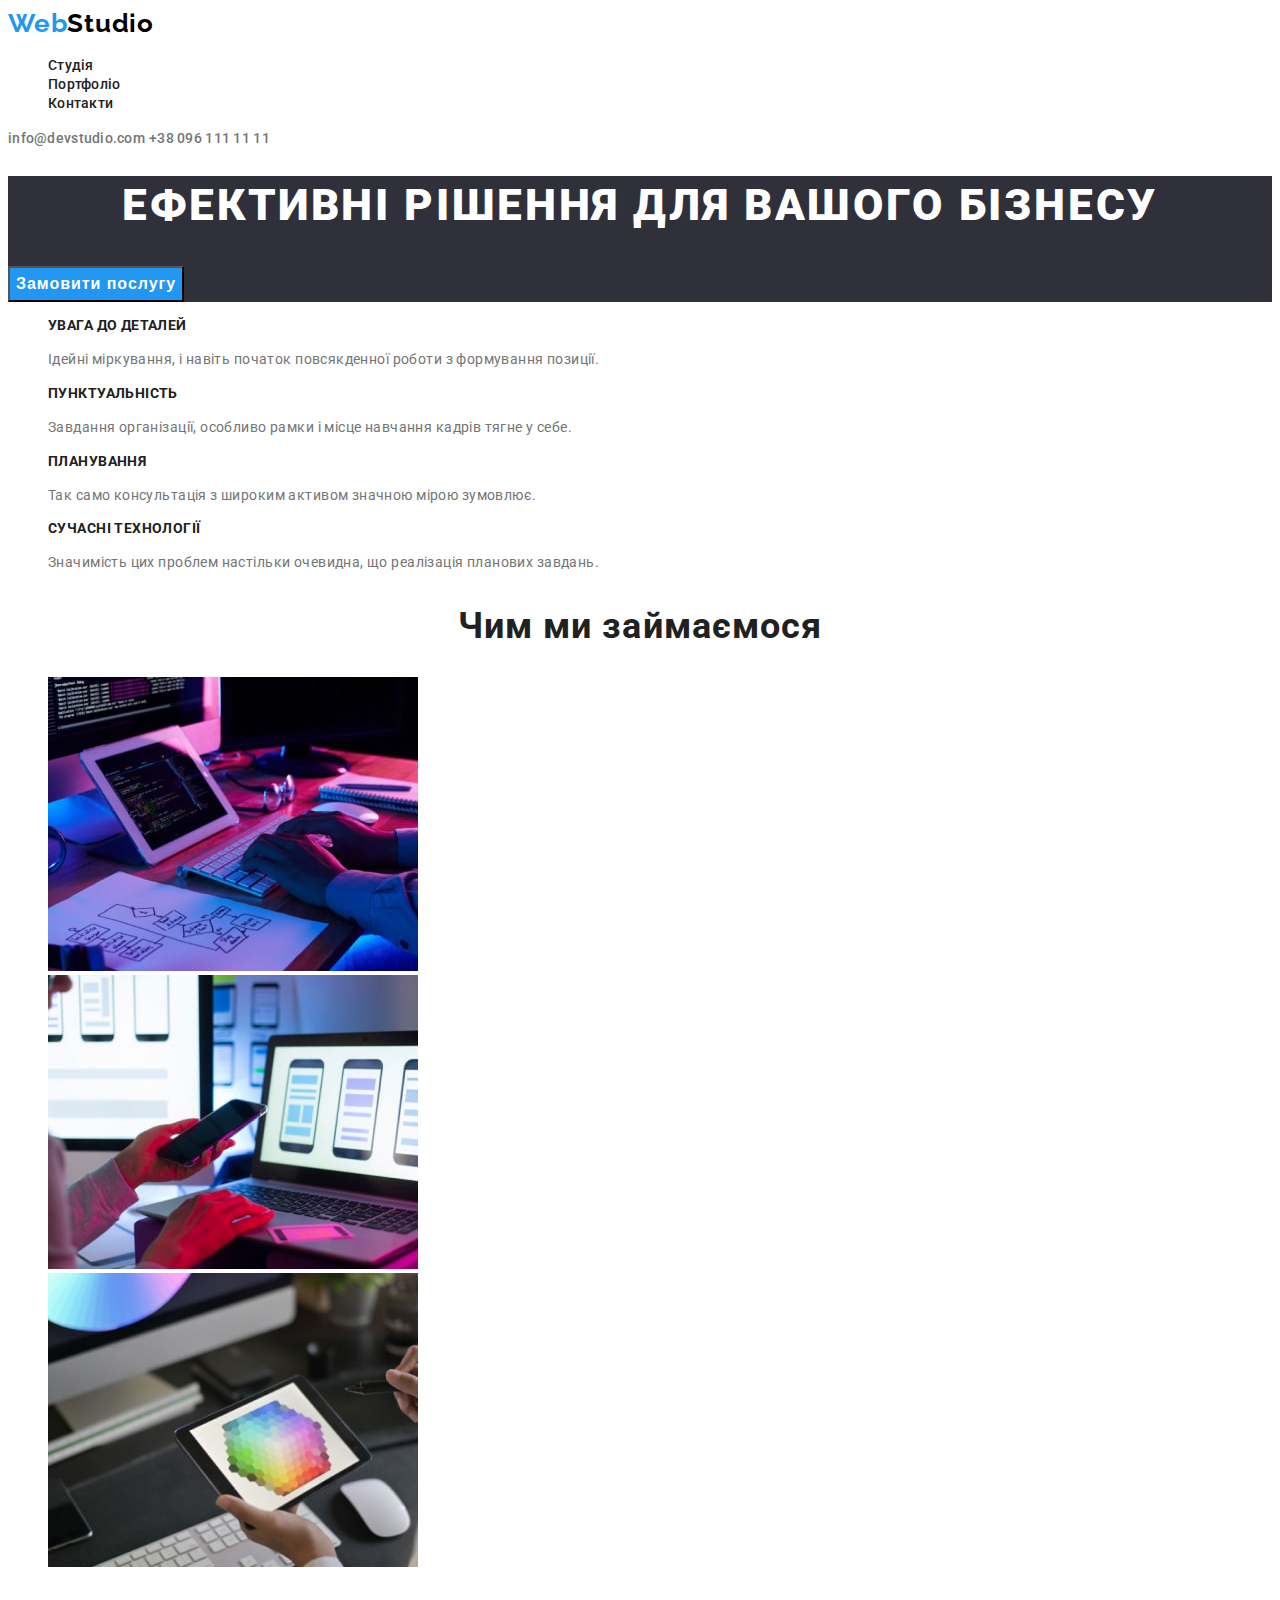
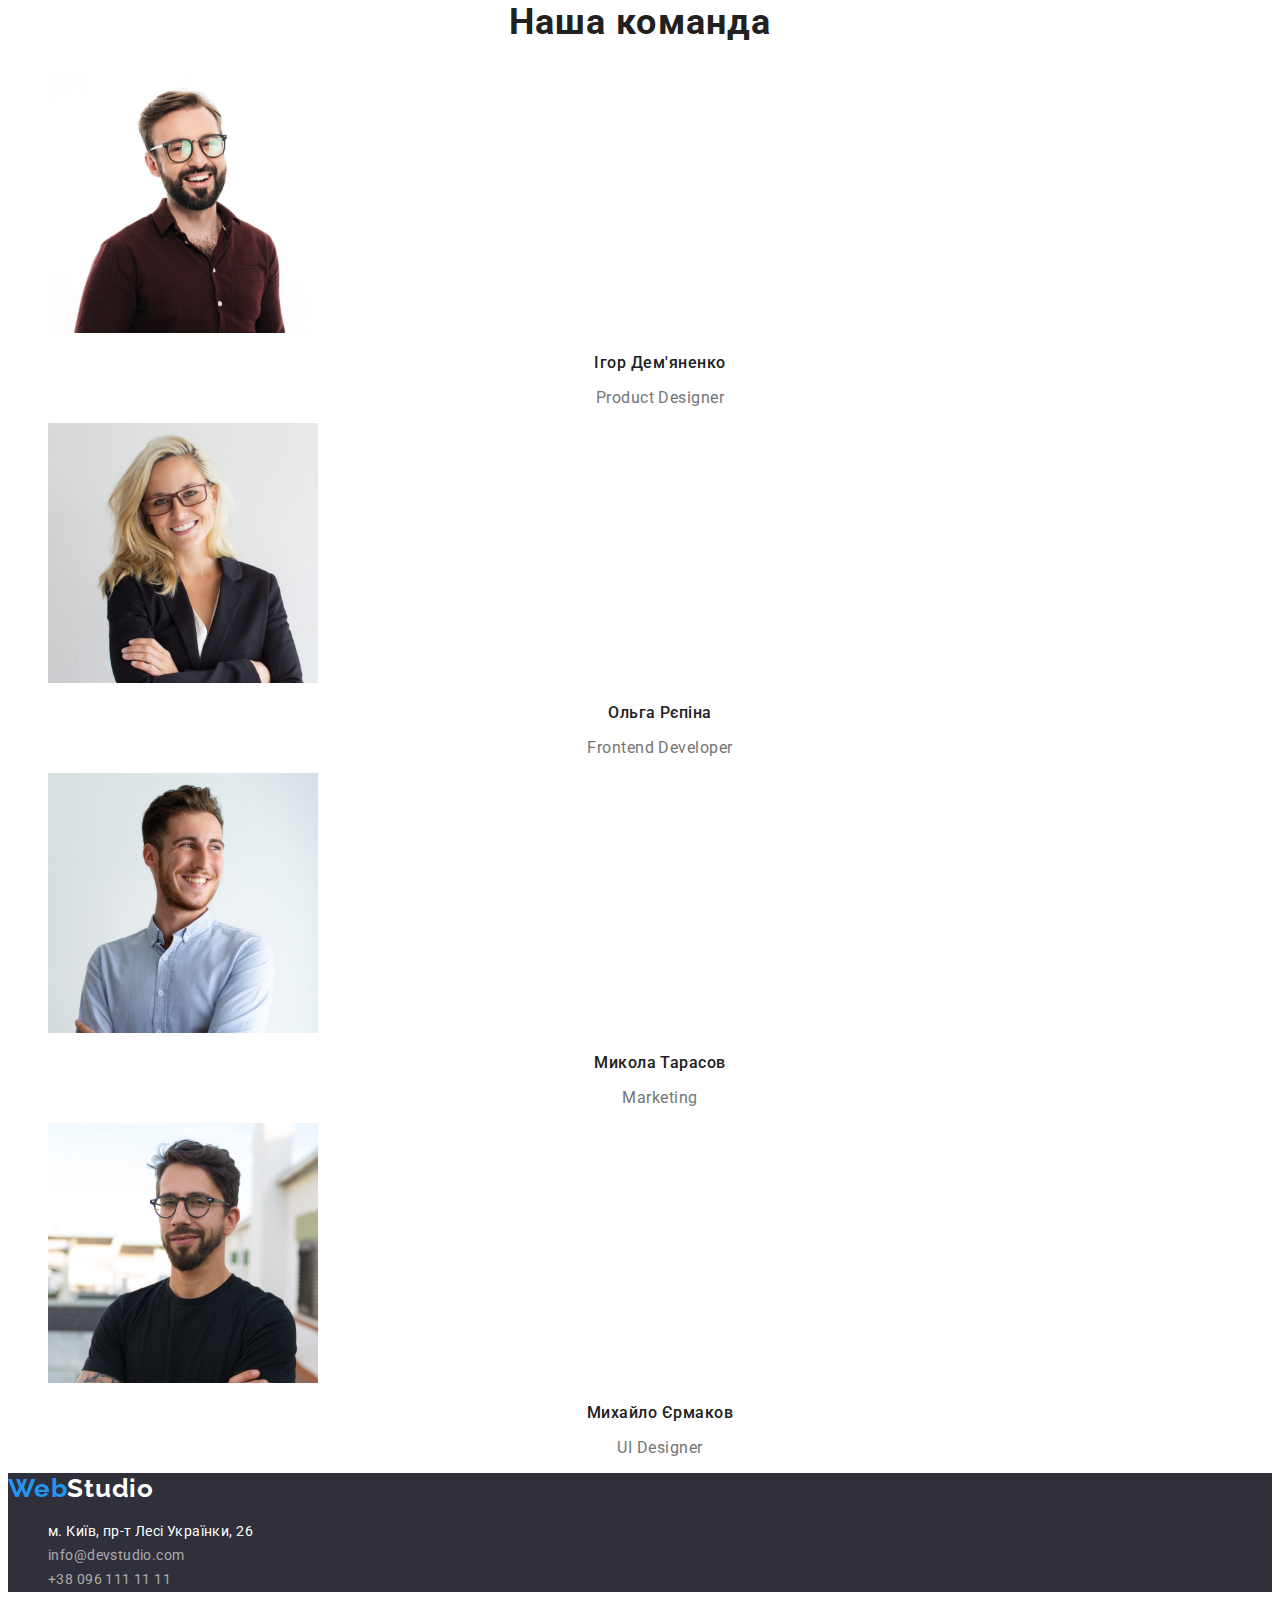
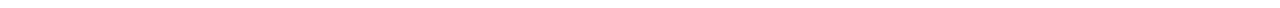
<file: index.html>
<!DOCTYPE html>
<html lang="uk">
  <head>
    <meta charset="UTF-8" />
    <meta http-equiv="X-UA-Compatible" content="IE=edge" />
    <meta name="viewport" content="width=device-width, initial-scale=1.0" />
    <title>Студія</title>
    <link rel="preconnect" href="https://fonts.googleapis.com" />
    <link rel="preconnect" href="https://fonts.gstatic.com" crossorigin />
    <link
      href="https://fonts.googleapis.com/css2?family=Raleway:wght@700&family=Roboto:wght@400;500;700;900&display=swap"
      rel="stylesheet"
    />
    <link rel="stylesheet" href="./css/styles.css" />
  </head>
  <body>
    <header class="header">
      <a href="./index.html" class="logo"
        ><span class="first-logo-part">Web</span>Studio</a
      >
      <nav class="main-navigation">
        <ul class="navigation-list list">
          <li class="navigation-item"><a href="./index.html">Студія</a></li>
          <li class="navigation-item">
            <a href="./portfolio.html">Портфоліо</a>
          </li>
          <li class="navigation-item"><a href="">Контакти</a></li>
        </ul>
      </nav>
      <a href="mailto:info@devstudio.com" class="header-contacts"
        >info@devstudio.com</a
      >
      <a href="tel:+380961111111" class="header-contacts">+38 096 111 11 11</a>
    </header>
    <main>
      <section class="hero">
        <h1 class="hero-title">Ефективні рішення для вашого бізнесу</h1>
        <button type="button" class="hero-btn">Замовити послугу</button>
      </section>
      <section class="benefits">
        <h2 class="benefits-hidden-title">Наші переваги</h2>
        <ul class="benefits-list list">
          <li class="benefits-item item">
            <h3 class="benefits-sub-title">УВАГА ДО ДЕТАЛЕЙ</h3>
            <p class="benefits-descriptions">
              Ідейні міркування, і навіть початок повсякденної роботи з
              формування позиції.
            </p>
          </li>
          <li class="benefits-item item">
            <h3 class="benefits-sub-title">ПУНКТУАЛЬНІСТЬ</h3>
            <p class="benefits-descriptions">
              Завдання організації, особливо рамки і місце навчання кадрів тягне
              у себе.
            </p>
          </li>
          <li class="benefits-item item">
            <h3 class="benefits-sub-title">ПЛАНУВАННЯ</h3>
            <p class="benefits-descriptions">
              Так само консультація з широким активом значною мірою зумовлює.
            </p>
          </li>
          <li class="benefits-item item">
            <h3 class="benefits-sub-title">СУЧАСНІ ТЕХНОЛОГІЇ</h3>
            <p class="benefits-descriptions">
              Значимість цих проблем настільки очевидна, що реалізація планових
              завдань.
            </p>
          </li>
        </ul>
      </section>
      <section class="engagement">
        <h2 class="engagement-title">Чим ми займаємося</h2>
        <ul class="engagement-list list">
          <li class="engagement-item item">
            <img
              src="./images/our_engagement_1.jpeg"
              alt="Розробка сайтів"
              width="370"
            />
          </li>
          <li class="engagement-item item">
            <img
              src="./images/our_engagement_2.jpeg"
              alt="Розробка мобільних додатків"
              width="370"
            />
          </li>
          <li class="engagement-item item">
            <img
              src="./images/our_engagement_3.jpeg"
              alt="Розробка дизайну"
              width="370"
            />
          </li>
        </ul>
      </section>
      <section class="team">
        <h2 class="team-title">Наша команда</h2>
        <ul class="team-list list">
          <li class="team-item item">
            <img
              src="./images/photo-demianenko.jpeg"
              alt="Фото Ігоря Дем'яненка"
              width="270"
            />
            <h3 class="team-member-name">Ігор Дем'яненко</h3>
            <p lang="en" class="team-member">Product Designer</p>
          </li>
          <li class="team-item item">
            <img
              src="./images/photo-repina.jpeg"
              alt="Фото Ольги Рєпіної"
              width="270"
            />
            <h3 class="team-member-name">Ольга Рєпіна</h3>
            <p lang="en" class="team-member">Frontend Developer</p>
          </li>
          <li class="team-item item">
            <img
              src="./images/photo-tarasov.jpeg"
              alt="Фото Миколи Тарасова"
              width="270"
            />
            <h3 class="team-member-name">Микола Тарасов</h3>
            <p lang="en" class="team-member">Marketing</p>
          </li>
          <li class="team-item item">
            <img
              src="./images/photo-yermakov.jpeg"
              alt="Фото Михайла Єрмакова"
              width="270"
            />
            <h3 class="team-member-name">Михайло Єрмаков</h3>
            <p lang="en" class="team-member">UI Designer</p>
          </li>
        </ul>
      </section>
    </main>
    <footer class="footer">
      <a href="./index.html" class="logo footer-logo"
        ><span class="first-logo-part">Web</span>Studio</a
      >
      <address>
        <ul class="footer-list list">
          <li>
            <a
              href="https://goo.gl/maps/2sGrw6UL9zUKpocN6"
              target="_blank"
              rel="noreferrer noopener nofollower"
              class="footer-contacts footer-adress"
              >м. Київ, пр-т Лесі Українки, 26</a
            >
          </li>
          <li>
            <a href="mailto:info@devstudio.com" class="footer-contacts"
              >info@devstudio.com</a
            >
          </li>
          <li>
            <a href="tel:+380961111111" class="footer-contacts"
              >+38 096 111 11 11</a
            >
          </li>
        </ul>
      </address>
    </footer>
  </body>
</html>
</file>
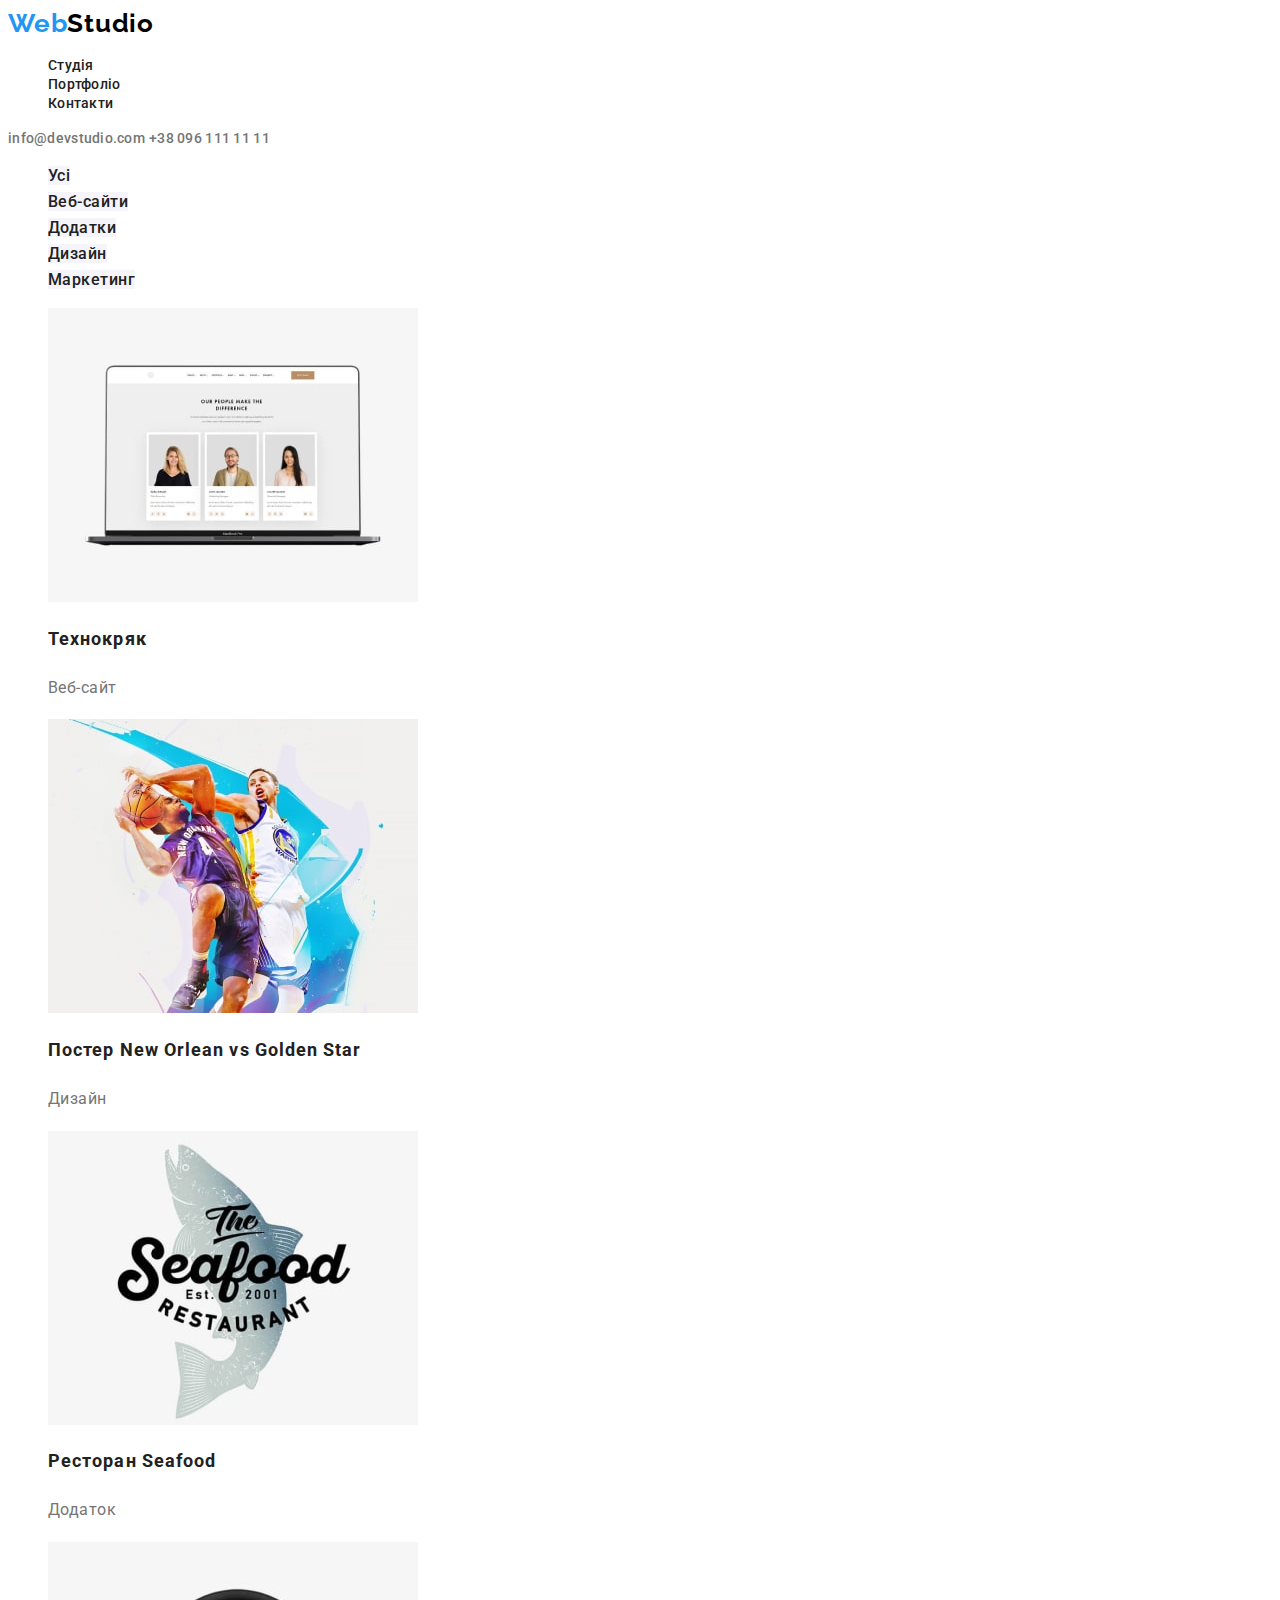
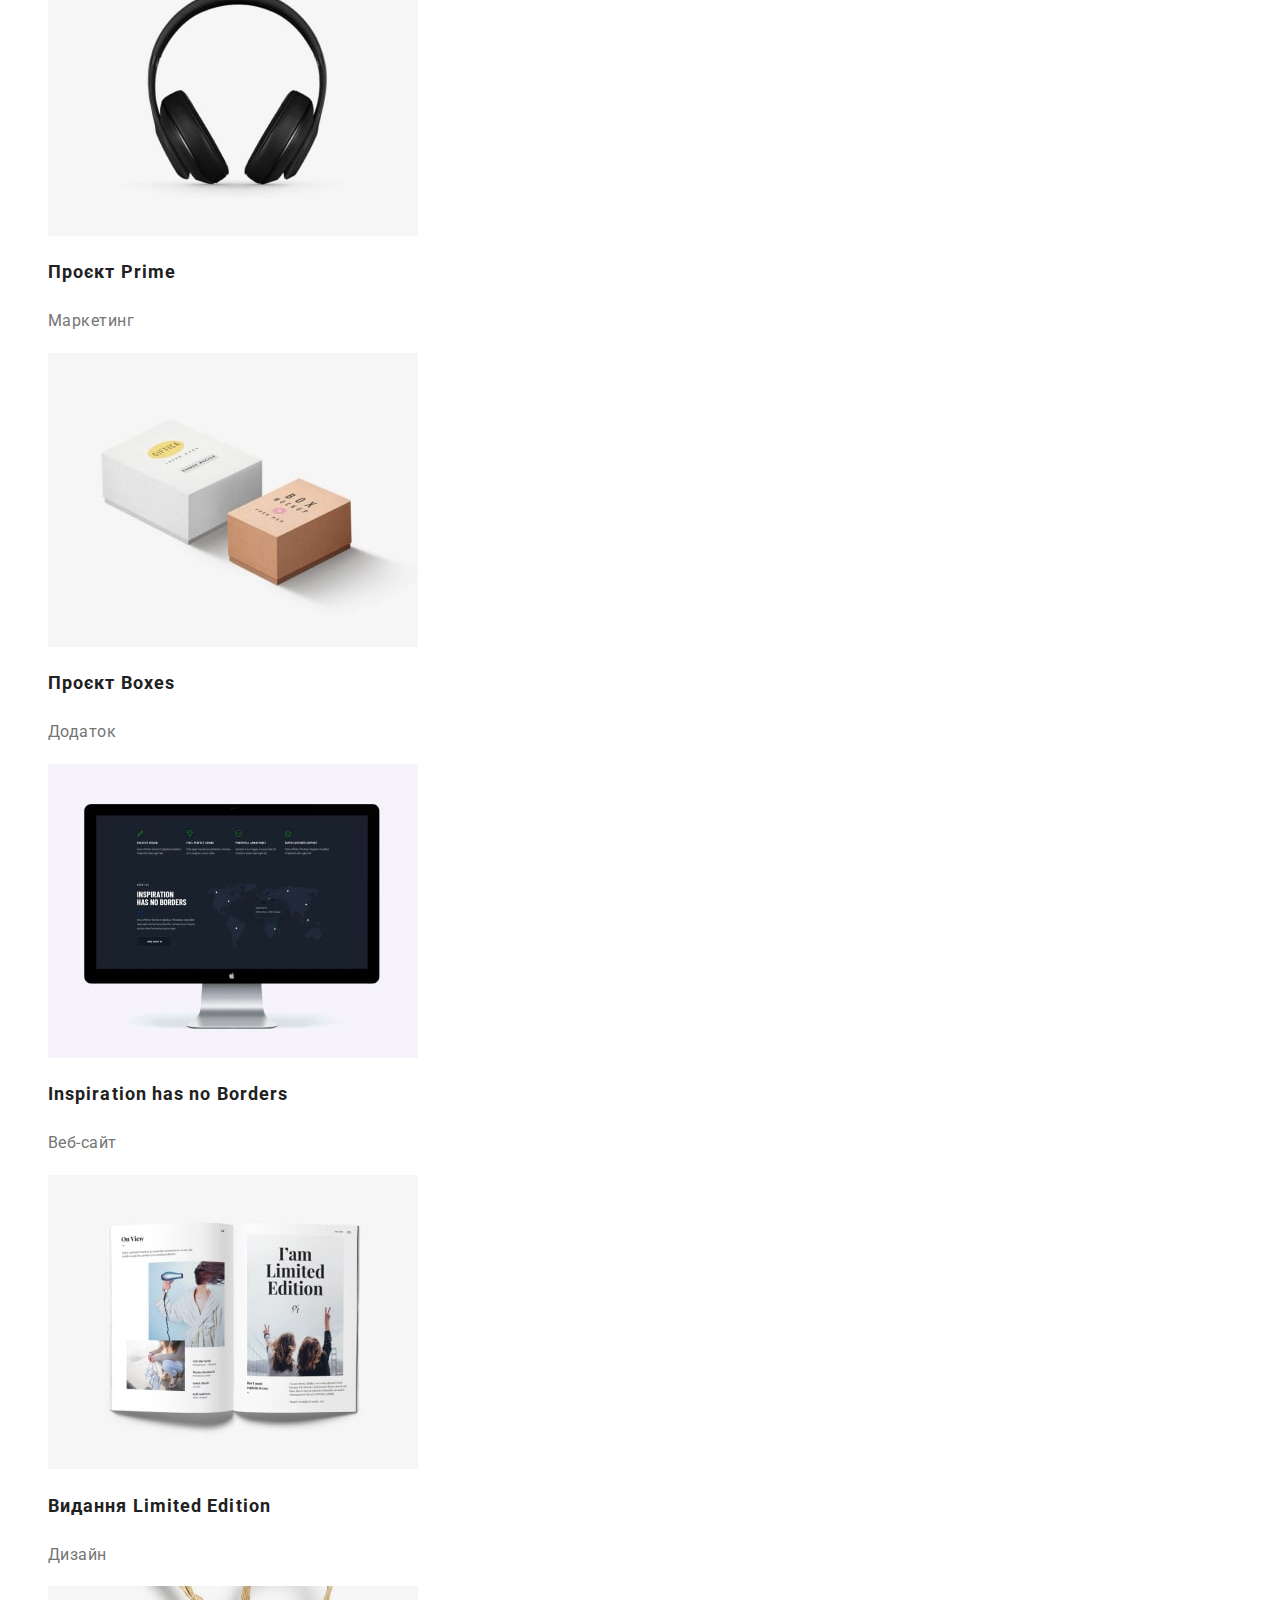
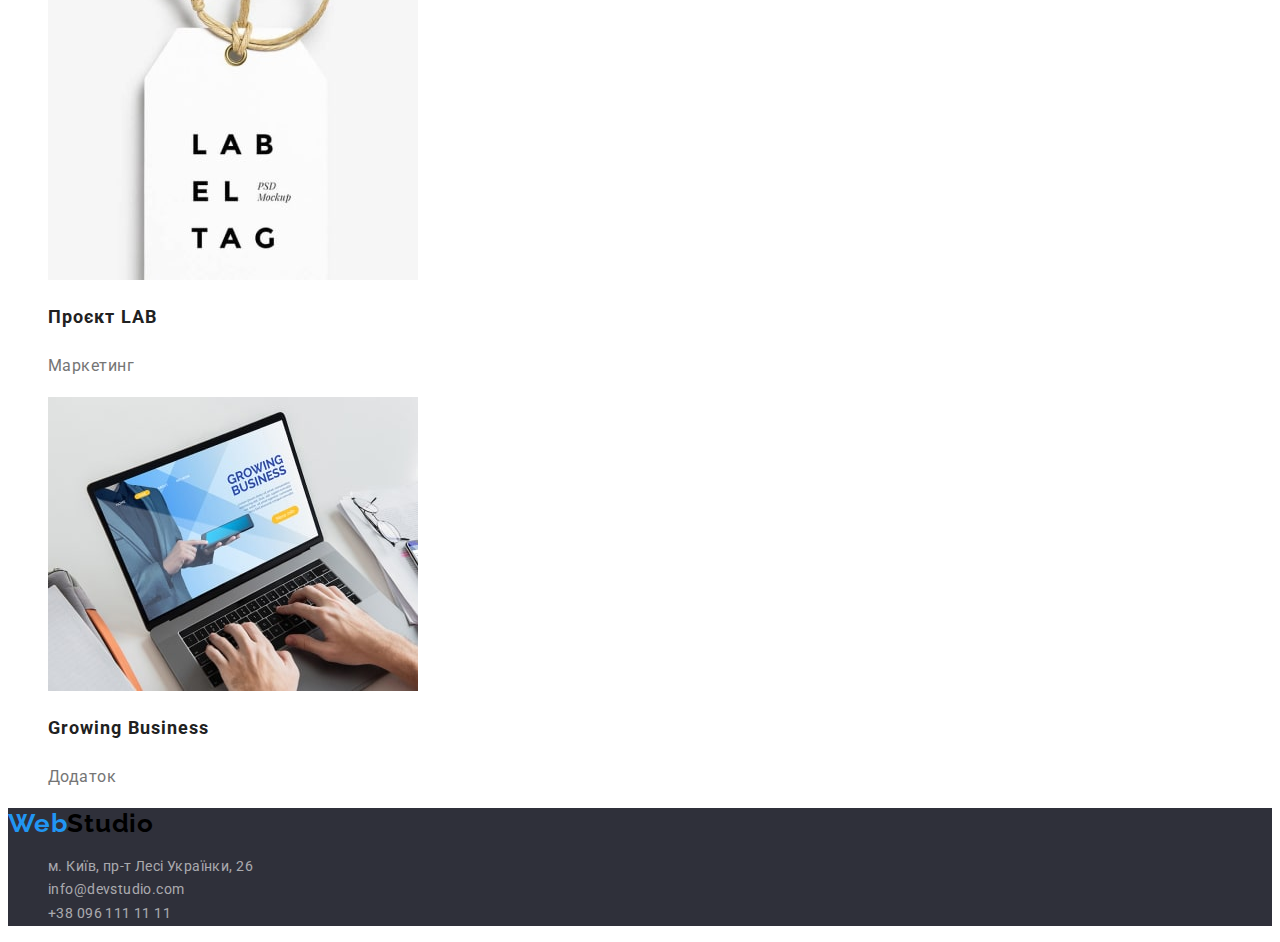
<file: portfolio.html>
<!DOCTYPE html>
<html lang="uk">
  <head>
    <meta charset="UTF-8" />
    <meta http-equiv="X-UA-Compatible" content="IE=edge" />
    <meta name="viewport" content="width=device-width, initial-scale=1.0" />
    <title>Студія</title>
    <link rel="preconnect" href="https://fonts.googleapis.com" />
    <link rel="preconnect" href="https://fonts.gstatic.com" crossorigin />
    <link
      href="https://fonts.googleapis.com/css2?family=Raleway:wght@700&family=Roboto:wght@400;500;700;900&display=swap"
      rel="stylesheet"
    />
    <link rel="stylesheet" href="./css/styles.css" />
  </head>
  <body>
    <header class="header">
      <a href="./index.html" class="logo"
        ><span class="first-logo-part">Web</span>Studio</a
      >
      <nav class="main-navigation">
        <ul class="navigation-list list">
          <li class="navigation-item"><a href="">Студія</a></li>
          <li class="navigation-item">
            <a href="./portfolio.html">Портфоліо</a>
          </li>
          <li class="navigation-item"><a href="">Контакти</a></li>
        </ul>
      </nav>
      <a href="mailto:info@devstudio.com" class="header-contacts"
        >info@devstudio.com</a
      >
      <a href="tel:+380961111111" class="header-contacts">+38 096 111 11 11</a>
    </header>
    <main>
      <section class="portfolio">
        <h1 class="portfolio--hidden-title">Портфоліо</h1>
        <ul class="portfolio-nav list">
          <li class="portfolio-nav-link"><a href="">Усі</a></li>
          <li class="portfolio-nav-link"><a href="">Веб-сайти</a></li>
          <li class="portfolio-nav-link"><a href="">Додатки</a></li>
          <li class="portfolio-nav-link"><a href="">Дизайн</a></li>
          <li class="portfolio-nav-link"><a href="">Маркетинг</a></li>
        </ul>
        <ul class="portfolio-list list">
          <li class="portfolio-item">
            <img
              src="./images/technokrak.jpeg"
              alt="Комп'ютер з відкритим прожктом"
            />
            <h2 class="portfolio-name">Технокряк</h2>
            <p class="portfolio-description">Веб-сайт</p>
          </li>
          <li class="portfolio-item">
            <img src="./images/poster.jpeg" alt="Постер гра у баскетбол" />
            <h2 class="portfolio-name">Постер New Orlean vs Golden Star</h2>
            <p class="portfolio-description">Дизайн</p>
          </li>
          <li class="portfolio-item">
            <img src="./images/seafood.jpeg" alt="Вивіска ресторану" />
            <h2 class="portfolio-name">Ресторан Seafood</h2>
            <p class="portfolio-description">Додаток</p>
          </li>
          <li class="portfolio-item">
            <img src="./images/project-prime.jpeg" alt="Навушники" />
            <h2 class="portfolio-name">Проєкт Prime</h2>
            <p class="portfolio-description">Маркетинг</p>
          </li>
          <li class="portfolio-item">
            <img src="./images/project-boxes.jpeg" alt="Коробки" />
            <h2 class="portfolio-name">Проєкт Boxes</h2>
            <p class="portfolio-description">Додаток</p>
          </li>
          <li class="portfolio-item">
            <img src="./images/no-borders.jpeg" alt="Екран" />
            <h2 lang="en" class="portfolio-name">Inspiration has no Borders</h2>
            <p class="portfolio-description">Веб-сайт</p>
          </li>
          <li class="portfolio-item">
            <img src="./images/limit-edition.jpeg" alt="Відкрита книга" />
            <h2 class="portfolio-name">Видання Limited Edition</h2>
            <p class="portfolio-description">Дизайн</p>
          </li>
          <li class="portfolio-item">
            <img src="./images/project-lab.jpeg" alt="Бірка  LAB" />
            <h2 class="portfolio-name">Проєкт LAB</h2>
            <p class="portfolio-description">Маркетинг</p>
          </li>
          <li class="portfolio-item">
            <img src="./images/business.jpeg" alt="Ноутбук" />
            <h2 lang="en" class="portfolio-name">Growing Business</h2>
            <p class="portfolio-description">Додаток</p>
          </li>
        </ul>
      </section>
    </main>
    <footer class="footer">
      <a href="./index.html" class="logo"
        ><span class="first-logo-part">Web</span>Studio</a
      >
      <address>
        <ul class="footer-list list">
          <li>
            <a
              href="https://goo.gl/maps/2sGrw6UL9zUKpocN6"
              target="_blank"
              rel="noreferrer noopener nofollower"
              class="footer-contacts"
              >м. Київ, пр-т Лесі Українки, 26</a
            >
          </li>
          <li>
            <a href="mailto:info@devstudio.com" class="footer-contacts"
              >info@devstudio.com</a
            >
          </li>
          <li>
            <a href="tel:+380961111111" class="footer-contacts"
              >+38 096 111 11 11</a
            >
          </li>
        </ul>
      </address>
    </footer>
  </body>
</html>
</file>
<file: css/styles.css>
:root {
  --main-text-color: #757575;
  --main-h-color: #212121;
  --action-color: #2196f3;
}
body {
  font-family: Roboto, sans-serif;
  color: var(--main-text-color);
}
.list {
  list-style-type: none;
}
/* ---------HEADER---------- */
.logo {
  font-family: "Raleway";
  font-style: normal;
  font-weight: 700;
  font-size: 26px;
  line-height: 1.19;
  letter-spacing: 0.03em;
  text-decoration: none;
  color: #000;
}
.first-logo-part {
  color: #2196f3;
}
.navigation-item > a {
  text-decoration: none;
  font-family: inherit;
  font-weight: 500;
  font-size: 14px;
  line-height: 16px;
  letter-spacing: 0.02em;
  color: var(--main-h-color);
}
.navigation-item > a:focus,
.navigation-item > a:hover {
  color: var(--action-color);
}
.header-contacts {
  text-decoration: none;
  font-weight: 500;
  font-size: 14px;
  line-height: 1.14;
  letter-spacing: 0.02em;
  font-family: inherit;
  color: var(--main-text-color);
}
.header-contacts:focus,
.header-contacts:hover {
  color: var(--action-color);
}
/* ---------HERO---------- */
.hero {
  background-color: #2f303a;
}
.hero-title {
  font-style: normal;
  font-weight: 900;
  font-size: 44px;
  line-height: 1.36;
  text-align: center;
  letter-spacing: 0.06em;
  text-transform: uppercase;
  color: #ffffff;
}
.hero-btn {
  background-color: var(--action-color);
  font-style: normal;
  font-weight: 700;
  font-size: 16px;
  line-height: 1.88;
  display: flex;
  align-items: center;
  text-align: center;
  letter-spacing: 0.06em;
  cursor: pointer;
  color: #ffffff;
}
/* ---------OUR-BENEFITS---------- */
.benefits-hidden-title,
.portfolio--hidden-title {
  position: absolute;
  width: 1px;
  height: 1px;
  margin: -1px;
  border: 0;
  padding: 0;

  white-space: nowrap;
  clip-path: inset(100%);
  clip: rect(0 0 0 0);
  overflow: hidden;
}
.benefits-sub-title {
  font-size: 14px;
  line-height: 1.14;
  letter-spacing: 0.03em;
  text-transform: uppercase;
  color: var(--main-h-color);
}
.benefits-descriptions {
  font-weight: 400;
  font-size: 14px;
  line-height: 1.71;
  letter-spacing: 0.03em;
}
/* ---------OUR-ENGAGEMENTS---------- */
.engagement-title {
  font-size: 36px;
  line-height: 1.17;
  text-align: center;
  letter-spacing: 0.03em;
  color: var(--main-h-color);
}
/* ---------OUR-TEAM---------- */
.team-title {
  font-size: 36px;
  line-height: 1.17;
  text-align: center;
  letter-spacing: 0.03em;
  color: var(--main-h-color);
}
.team-member-name {
  font-weight: 500;
  font-size: 16px;
  line-height: 1.19;
  text-align: center;
  letter-spacing: 0.03em;
  color: var(--main-h-color);
}
.team-member {
  font-size: 16px;
  line-height: 1.19;
  text-align: center;
  letter-spacing: 0.03em;
}
/* ---------FOOTER---------- */
.footer {
  background-color: #2f303a;
}
.footer-logo {
  color: #ffffff;
}
.footer-contacts {
  text-decoration: none;
  font-family: inherit;
  font-style: normal;
  font-size: 14px;
  line-height: 1.71;
  letter-spacing: 0.03em;
  color: rgba(255, 255, 255, 0.6);
}
.footer-adress {
  color: #ffffff;
}

/* --------PORTFOLIO-------- */
.portfolio-nav-link > a {
  text-decoration: none;
  font-family: inherit;
  font-weight: 500;
  font-size: 16px;
  line-height: 1.62;
  text-align: center;
  letter-spacing: 0.03em;
  color: var(--main-h-color);
  background-color: #f5f4fa;
}
.portfolio-nav-link > a:hover,
.portfolio-nav-link > a:focus {
  background-color: var(--action-color);
  color: #ffffff;
}
.portfolio-name {
  font-size: 18px;
  line-height: 2;
  letter-spacing: 0.06em;
  color: var(--main-h-color);
}
.portfolio-description {
  font-size: 16px;
  line-height: 1.88;
  letter-spacing: 0.03em;
}
</file>
